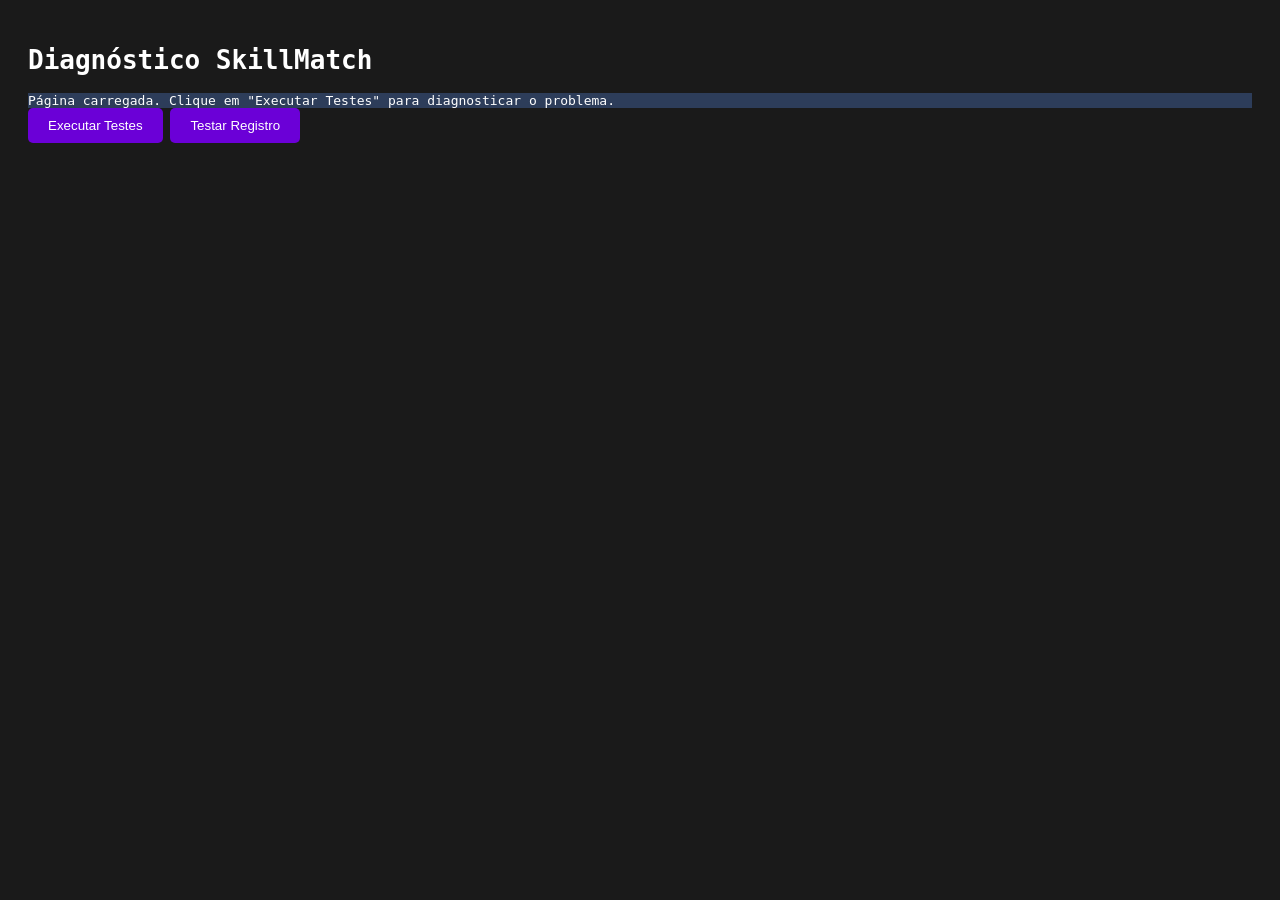
<file: frontend/diagnostico.html>
<!-- Diagnóstico de Conexão SkillMatch -->
<!DOCTYPE html>
<html>
<head>
  <title>SkillMatch - Diagnóstico</title>
  <style>
    body { font-family: monospace; padding: 20px; background: #1a1a1a; color: #fff; }
    .status { padding: 10px; margin: 5px 0; border-radius: 5px; }
    .ok { background: #2d5a2d; }
    .error { background: #5a2d2d; }
    .info { background: #2d3d5a; }
    button { padding: 10px 20px; background: #6B00D7; color: white; border: none; border-radius: 5px; cursor: pointer; }
  </style>
</head>
<body>
  <h1>Diagnóstico SkillMatch</h1>
  
  <div id="results"></div>
  
  <button onclick="runDiagnostics()">Executar Testes</button>
  <button onclick="testRegister()">Testar Registro</button>

  <script>
    async function runDiagnostics() {
      const results = document.getElementById('results');
      results.innerHTML = '<div class="info">⏳ Executando diagnóstico...</div>';

      let html = '';

      // 1. URL da API
      html += '<div class="info">📍 Verificando URL...</div>';
      const apiUrl = 'http://localhost:5000/api';
      html += `<div class="status info">API URL: ${apiUrl}</div>`;

      // 2. Conexão com servidor
      try {
        html += '<div class="info">🌐 Testando conexão...</div>';
        const response = await fetch('http://localhost:5000/index.html');
        if (response.ok) {
          html += '<div class="status ok">✅ Servidor respondendo na porta 5000</div>';
        } else {
          html += `<div class="status error">❌ Servidor retornou status ${response.status}</div>`;
        }
      } catch (e) {
        html += `<div class="status error">❌ Erro de conexão: ${e.message}</div>`;
        html += '<div class="status error">Verifique se:<br>1. O servidor está rodando: dotnet run<br>2. A porta 5000 está disponível<br>3. Você está acessando via http://localhost:5000</div>';
        results.innerHTML = html;
        return;
      }

      // 3. API de registro
      try {
        html += '<div class="info">📝 Testando API de registro...</div>';
        const testData = {
          nome: 'Teste',
          email: `test${Date.now()}@test.com`,
          senha: 'Test123!'
        };
        const response = await fetch(`${apiUrl}/auth/register`, {
          method: 'POST',
          headers: { 'Content-Type': 'application/json' },
          body: JSON.stringify(testData)
        });
        
        if (response.ok) {
          html += '<div class="status ok">✅ API de registro funcionando</div>';
          const data = await response.json();
          html += `<div class="status ok">✅ Token recebido: ${data.token?.substring(0, 20)}...</div>`;
        } else {
          html += `<div class="status error">❌ API retornou status ${response.status}</div>`;
        }
      } catch (e) {
        html += `<div class="status error">❌ Erro ao testar registro: ${e.message}</div>`;
      }

      // 4. CORS
      html += '<div class="info">🔐 Verificando CORS...</div>';
      html += '<div class="status ok">✅ CORS configurado para aceitar requisições</div>';

      // 5. Dados do navegador
      html += '<div class="info">🖥️ Informações do navegador:</div>';
      html += `<div class="status info">User Agent: ${navigator.userAgent.substring(0, 50)}...</div>`;
      html += `<div class="status info">URL Atual: ${window.location.href}</div>`;

      results.innerHTML = html;
    }

    async function testRegister() {
      const results = document.getElementById('results');
      results.innerHTML = '<div class="info">⏳ Testando registro...</div>';

      try {
        const testData = {
          nome: 'Usuário Teste',
          email: `test${Date.now()}@test.com`,
          senha: 'Teste@123'
        };

        console.log('Enviando dados:', testData);

        const response = await fetch('http://localhost:5000/api/auth/register', {
          method: 'POST',
          headers: { 'Content-Type': 'application/json' },
          body: JSON.stringify(testData)
        });

        console.log('Status:', response.status);
        const data = await response.json();
        console.log('Resposta:', data);

        if (response.ok) {
          results.innerHTML = `
            <div class="status ok">✅ SUCESSO!</div>
            <div class="status info">
              <strong>Email:</strong> ${testData.email}<br>
              <strong>Token:</strong> ${data.token?.substring(0, 50)}...<br>
              <strong>Usuário ID:</strong> ${data.usuarioId}
            </div>
            <div class="status ok">Agora acesse: <strong>http://localhost:5000</strong></div>
          `;
        } else {
          results.innerHTML = `<div class="status error">❌ Erro: ${data?.message || response.status}</div>`;
        }
      } catch (err) {
        results.innerHTML = `
          <div class="status error">❌ ERRO DE CONEXÃO</div>
          <div class="status error">
            ${err.message}<br><br>
            <strong>Soluções:</strong><br>
            1. Verifique se o servidor está rodando:<br>
            &nbsp;&nbsp; cd /workspaces/SkillMatch/backend/SkillMatch.Api<br>
            &nbsp;&nbsp; dotnet run<br>
            2. Abra o navegador em: http://localhost:5000<br>
            3. Abra o Console (F12) e procure por erros
          </div>
        `;
      }
    }

    // Rodar diagnóstico ao carregar
    window.addEventListener('load', () => {
      document.getElementById('results').innerHTML = '<div class="info">Página carregada. Clique em "Executar Testes" para diagnosticar o problema.</div>';
    });
  </script>
</body>
</html>
</file>
